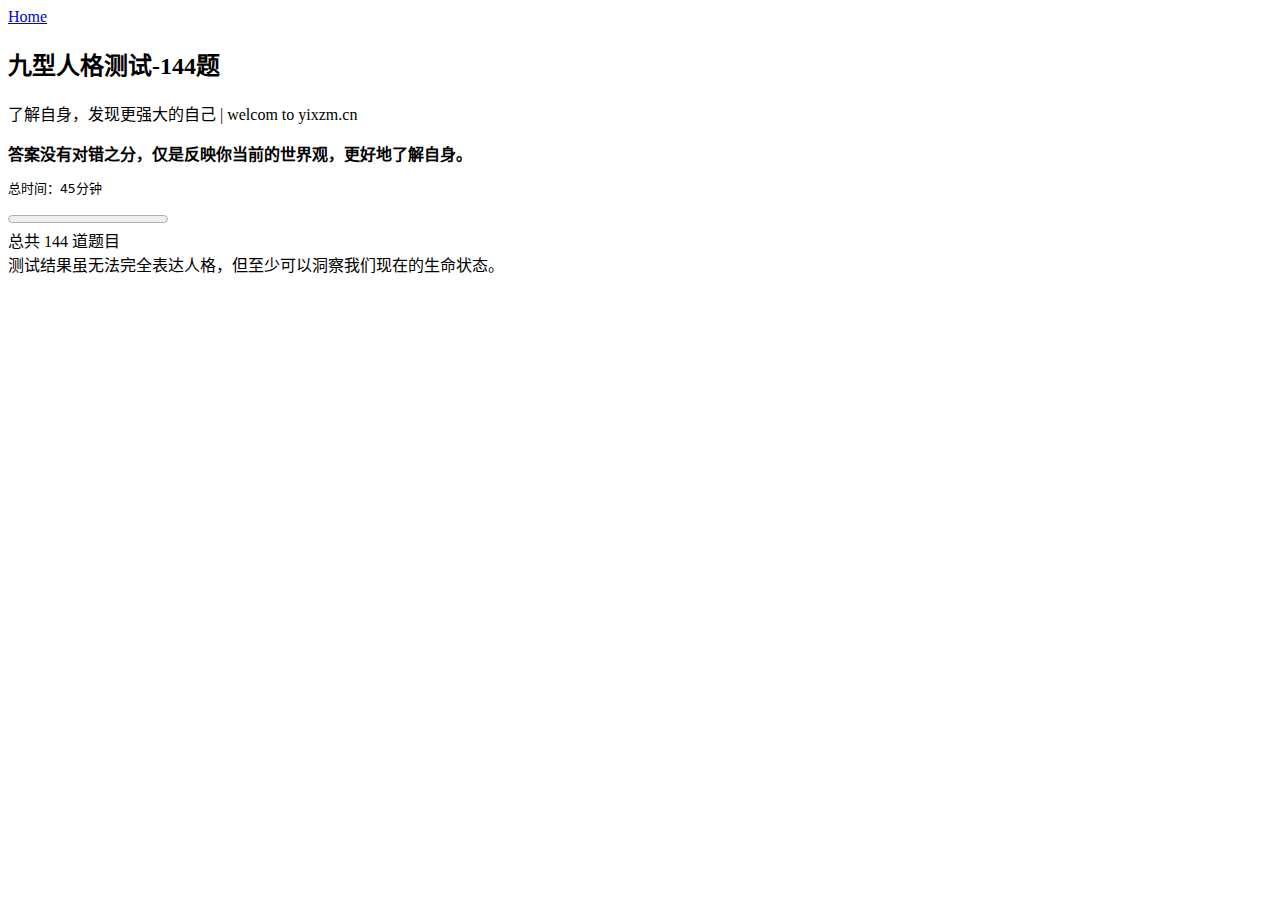
<file: index.html>
<!DOCTYPE html>
<html lang='zh-cn'>

<head>
	<title>九型人格在线测试-yixzm.cn</title>
	<meta name=keywords content="jxrg, 九型人格, yixzm, etc.">
	<meta name=description content="
		此份问卷将有助于你更好地了解自身的优势和弱点，并知道在何种情形下你的行动更为有效。
		同时，你还可以通过此问卷知道他人是如何看待他们自己的，以及相互之间又是如何相处影响的。">
	<meta http-equiv='Content-Type' content='text/html; charset=utf-8' />
	<meta name="viewport" content="width=device-width, initial-scale=1, shrink-to-fit=no" />
	<meta http-equiv='description' content='www.xunsu.online' />
	<link rel="shortcut icon" href="favicon.ico" type="image/x-icon" />
	<link rel="stylesheet" type="text/css" href="https://www.yixzm.cn/d/jxrg-opensorce.css">
</head>

<body>
	<nav>
		<a class="href" href="https://www.yixzm.cn">Home</a>
	</nav>

	<div id="head">
		<div class="addw">
			<h2>九型人格测试-144题</h2>
			<p>了解自身，发现更强大的自己 | welcom to yixzm.cn</p>
		</div>
	</div>

	<div id="main">
		<div class="intro" id="msg_welcom">
			<strong>答案没有对错之分，仅是反映你当前的世界观，更好地了解自身。</strong>
			</br>
		</div>

		<pre id="timer">总时间：45分钟</pre>
		<progress max="100" value="0" id="progress_bar"><span id="objprogress">0</span>%</progress>

		<div id="question_number">总共 144 道题目</div>
		<div class="social" id="question_board"></div>
		<div>
			<div class="social" id="stylePicture"></div>
			<div class="social" id="styleInfo"></div>
		</div>

		<div class="intro" id="msg_tip">
			测试结果虽无法完全表达人格，但至少可以洞察我们现在的生命状态。
		</div>
	</div>

	<footer id="copyright"></footer>

	<script src="https://www.yixzm.cn/d/jxrg-opensorce.js?v=20200621"></script>
	<script src="https://www.yixzm.cn/lib/echarts/echarts.min.js"></script>

</body>

</html>
</file>
